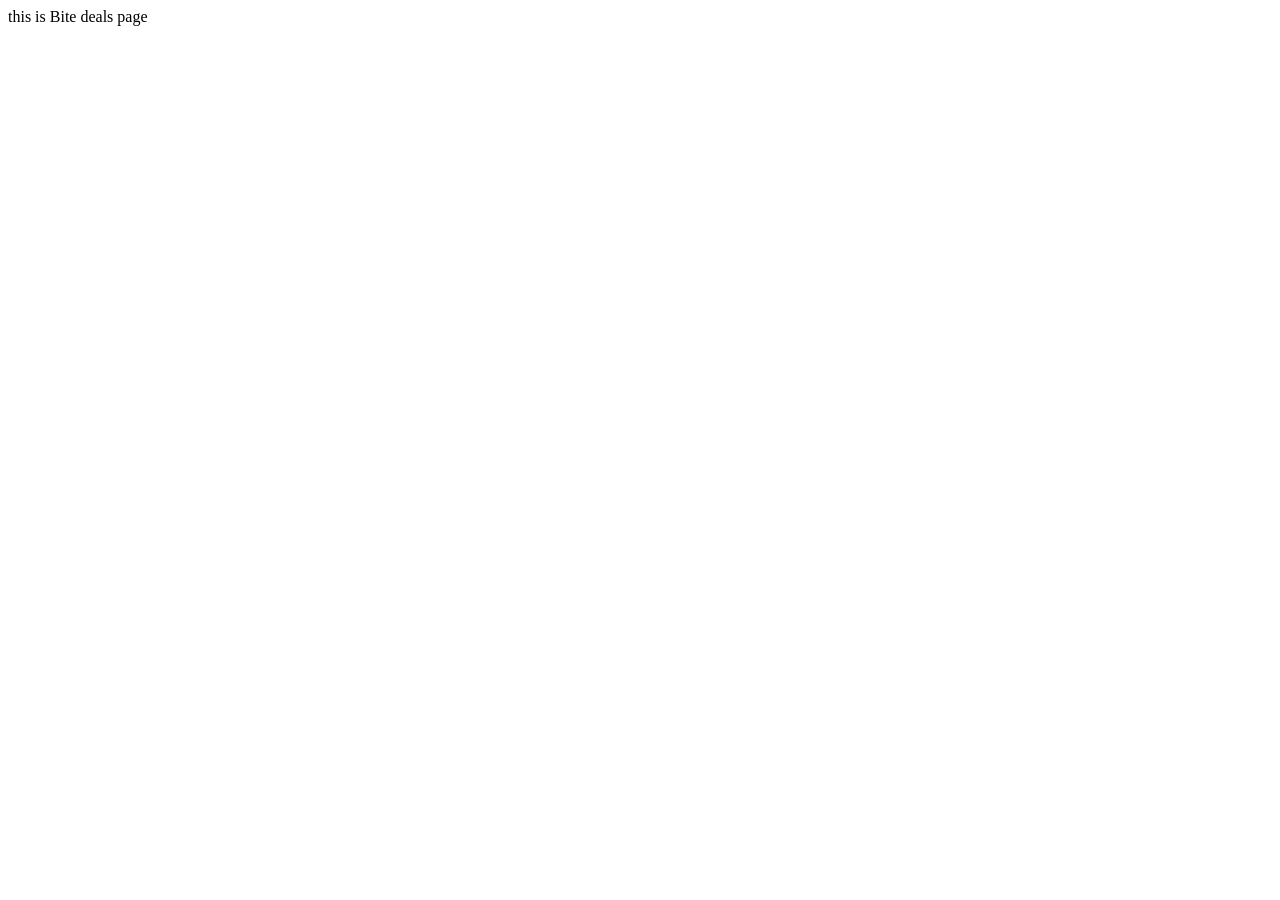
<file: bitedeals.html>
<!DOCTYPE html>
<html lang="en">
<head>
    <meta charset="UTF-8">
    <meta name="viewport" content="width=, initial-scale=1.0">
    <title>Document</title>
</head>
<body>
    this is Bite deals page
</body>
</html>
</file>
